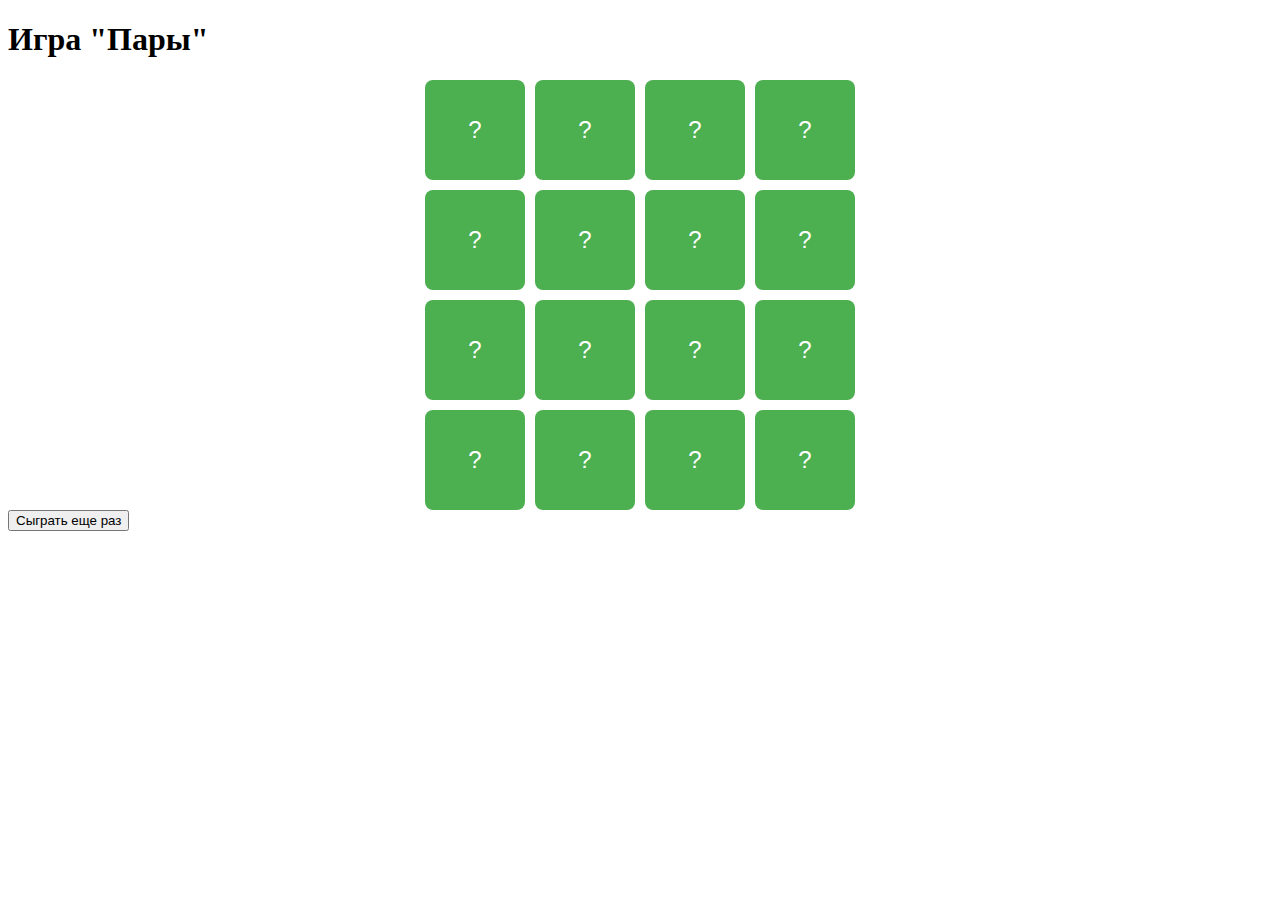
<file: 09/index.html>
<!DOCTYPE html>
<html lang="en">
<head>
    <meta charset="UTF-8">
    <meta name="viewport" content="width=device-width, initial-scale=1.0">
    <title>Memory Game</title>
    <link rel="stylesheet" href="style.css">
</head>
<body>
    <h1>Игра "Пары"</h1>
    <div class="game-board"></div>
    <button id="restart">Сыграть еще раз</button>
    <script src="main.js" ></script>
</body>
</html>
</file>
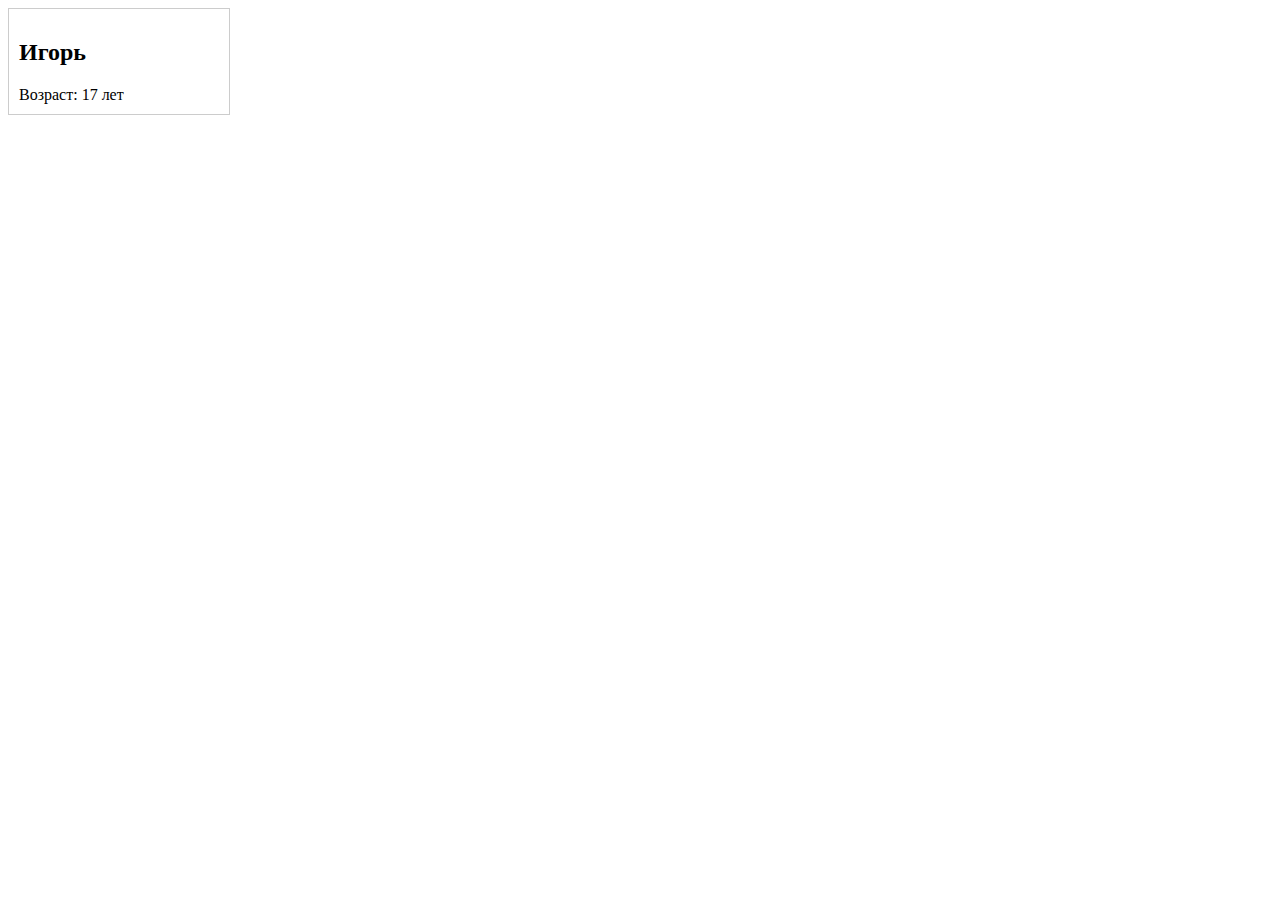
<file: 07/1 homework/task1.html>
<!DOCTYPE html>
<html lang="en">
<head>
    <meta charset="UTF-8">
    <meta name="viewport" content="width=device-width, initial-scale=1.0">
    <title>Task 1</title>
    <style>
        div.card {
            border: 1px solid #ccc;
            padding: 10px;
            margin: 5px 0;
            width: 200px;
        }
    </style>
</head>
<body>
    <script src="task_1.js"></script>
</body>
</html>
</file>
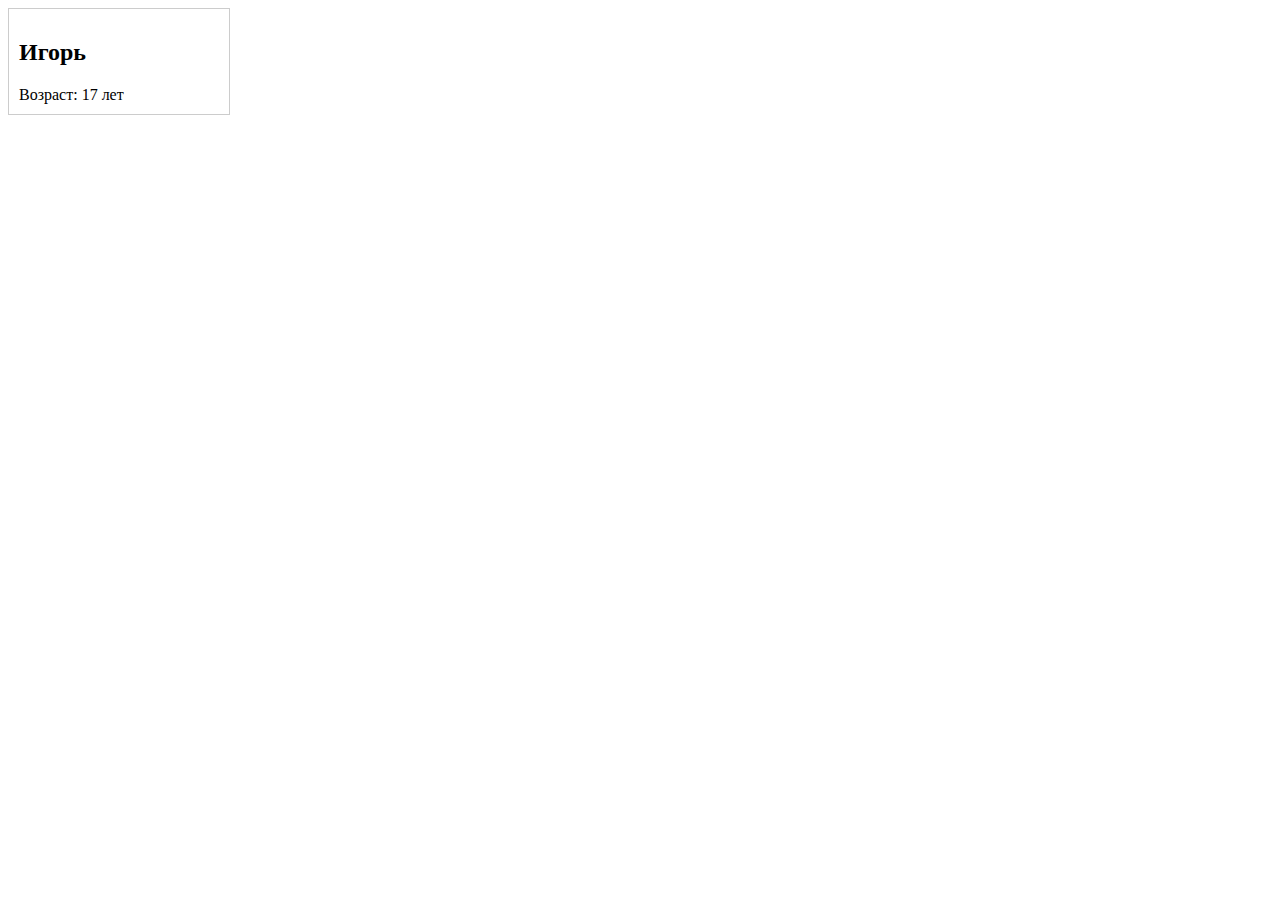
<file: 07/task2/task2.html>
<!DOCTYPE html>
<html lang="en">
<head>
    <meta charset="UTF-8">
    <meta name="viewport" content="width=device-width, initial-scale=1.0">
    <title>Task 2</title>
    <style>
        div.card {
            border: 1px solid #ccc;
            padding: 10px;
            margin: 5px 0;
            width: 200px;
        }
    </style>
</head>
<body>
    <script src="task_2.js"></script>
</body>
</html>
</file>
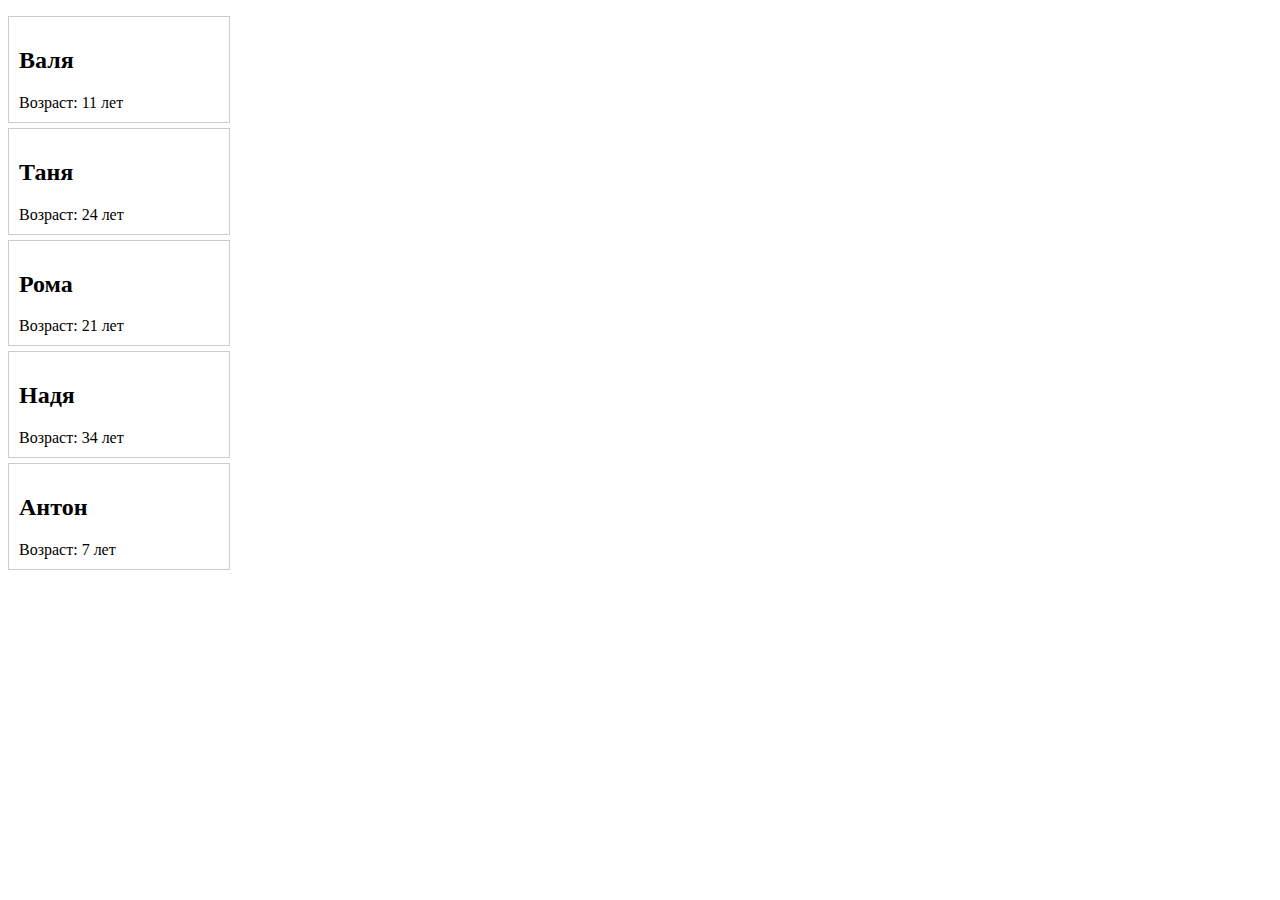
<file: 07/task3/task3.html>
<!DOCTYPE html>
<html lang="en">
<head>
    <meta charset="UTF-8">
    <meta name="viewport" content="width=device-width, initial-scale=1.0">
    <title>Task 3</title>
    <style>
        ul.students-list {
            list-style: none;
            padding: 0;
        }
        li.card {
            border: 1px solid #ccc;
            padding: 10px;
            margin: 5px 0;
            width: 200px;
        }
    </style>
</head>
<body>
    <script src="task_3.js"></script>
</body>
</html>
</file>
<file: 09/style.css>
.game-board {
    display: grid;
    grid-template-columns: repeat(4, 100px); /* 4 карточки в ряд */
    gap: 10px;
    justify-content: center;
    margin-top: 20px;
}

.card {
    width: 100px;
    height: 100px;
    display: flex;
    align-items: center;
    justify-content: center;
    font-size: 24px;
    background-color: #4CAF50;
    color: white;
    cursor: pointer;
    border-radius: 8px;
    font-family: Arial, sans-serif;
}

.card.open {
    background-color: #f44336;
    color: #fff;
}

.restart-btn {
    display: block;
    margin: 20px auto;
    padding: 10px 20px;
    font-size: 16px;
    cursor: pointer;
    border: none;
    background-color: #008CBA;
    color: white;
    border-radius: 5px;
}
</file>
